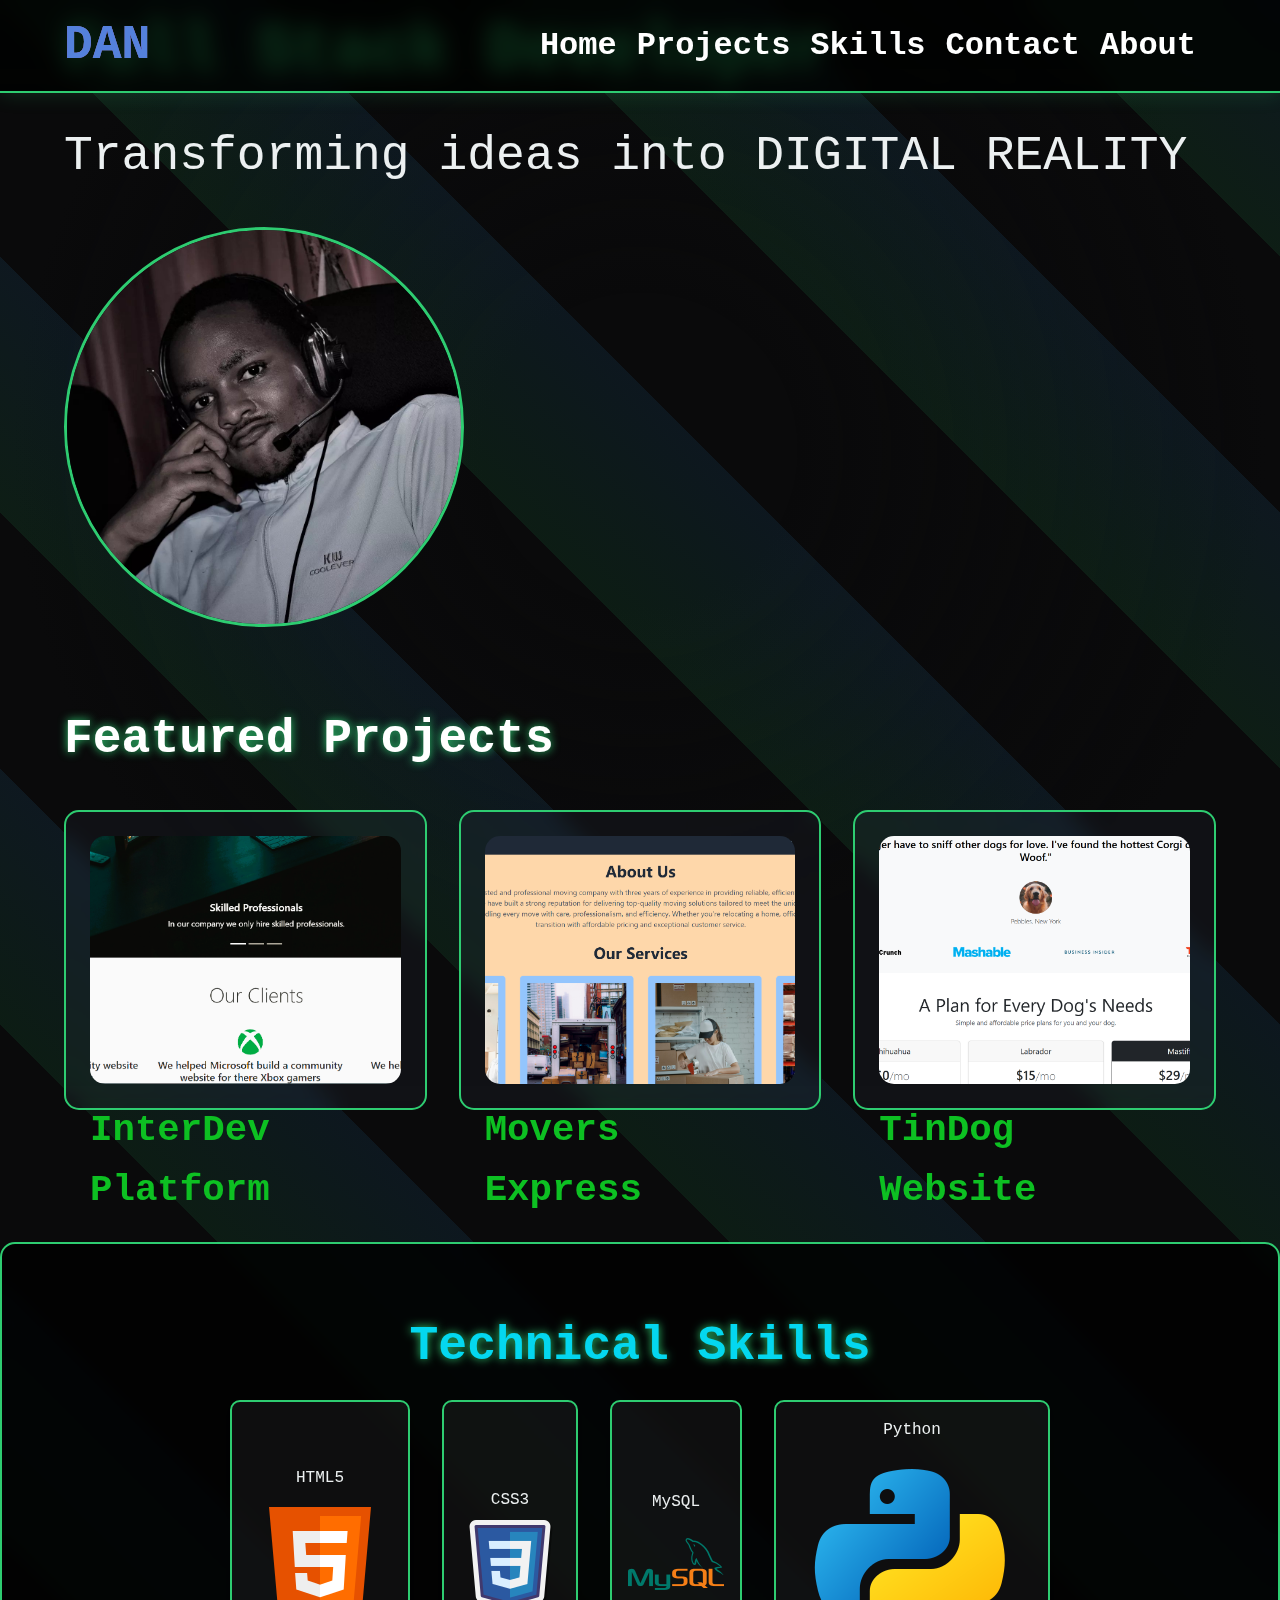
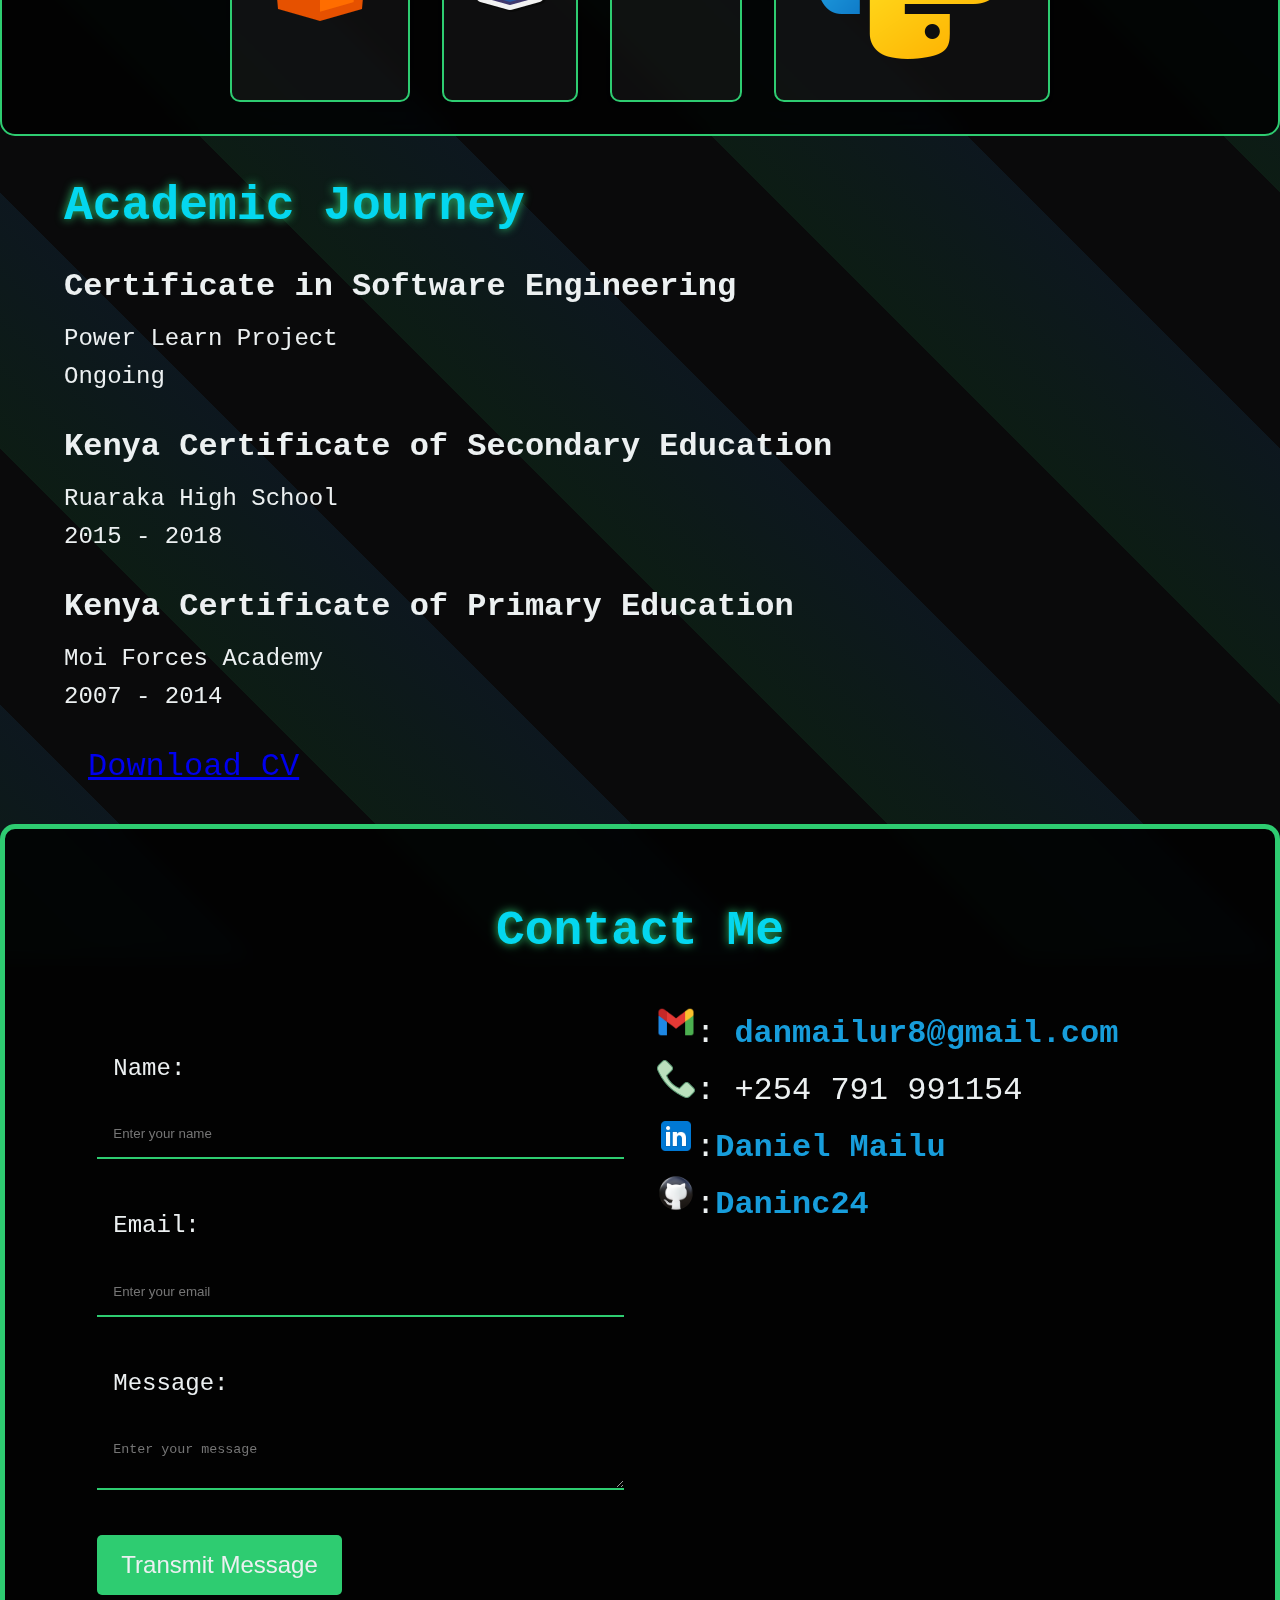
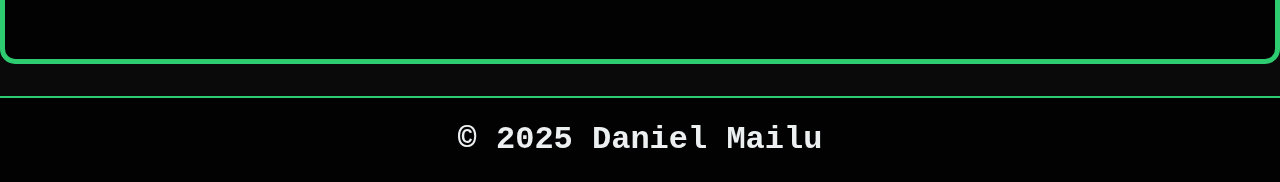
<file: index.html>
<!DOCTYPE html>
<html lang="en" data-theme="light">
<head>
    <meta charset="UTF-8">
    <meta name="viewport" content="width=device-width, initial-scale=1.0">
    <meta name="description" content="Award-winning portfolio by Daniel Mailu - CSS Mastery Showcase">
    <link rel="shortcut icon" href="assets/favicon.ico" type="image/x-icon">
    <title>Daniel Mailu | CSS Virtuoso</title>
    <link rel="stylesheet" href="style.css">
</head>
<body>
    <!-- Animated Background -->
    <div class="particles"></div>
    
    <!-- Navigation -->
    <nav class="navbar">
        <div class="container">
            <a href="index.html" class="logo glitch" data-text="DAN">DAN</a>
            <ul class="nav-links">
                <li><a href="index.html" class="holographic-link">Home</a></li>
                <li><a href="#projects" class="holographic-link">Projects</a></li>
                <li><a href="#skills" class="holographic-link">Skills</a></li>
                <li><a href="#contact" class="holographic-link">Contact</a></li>
                <li><a href="about.html" class="holographic-link">About</a></li>
            </ul>
        </div>
    </nav>
    <!-- Hero Section -->
    <section class="hero">
        <div class="container split">
            <div class="hero-content">
                <h1 class="cyberpunk-title">
                    <span class="cyberpunk-text">Full Stack</span>
                    <span class="cyberpunk-text tilt">Developer</span>
                </h1>
                <p class="typewriter">Transforming ideas into DIGITAL REALITY</p>
            </div>
            <div class="hero-image">
                <div class="image-wrapper">
                    <img src="assets/photo.jpg" alt="Daniel Mailu" loading="lazy">
                    <div class="image-border"></div>
                </div>
            </div>
        </div>
    </section>
    <!-- Projects Section -->
    <section id="projects" class="section">
        <div class="container">
            <h2 class="section-title">Featured Projects</h2>
            <div class="card-grid">
                <article class="project-card">
                    <div class="card-inner">
                        <div class="card-front">
                            <img src="assets/InterDev.png" alt="InterDev Preview" loading="lazy">
                            <h3>InterDev Platform</h3>
                        </div>
                        <div class="card-back">
                            <h3>Tech Stack</h3>
                            <ul class="tech-list">
                                <li>HTML5</li>
                                <li>CSS3</li>
                                <li>Bootstrap</li>
                            </ul>
                            <div class="card-links">
                                <a href="https://daninc24.github.io/InterDevs/" class="neon-button">ClickHere</a>
                            </div>
                        </div>
                    </div>
                </article>
                <article class="project-card">
                    <div class="card-inner">
                        <div class="card-front">
                            <img src="assets/movers.png" alt="Movers Preview" loading="lazy">
                            <h3>Movers Express</h3>
                        </div>
                        <div class="card-back">
                            <h3>Tech Stack</h3>
                            <ul class="tech-list">
                                <li>HTML5</li>
                                <li>CSS3</li>
                                <li>TailwindCSS</li>
                            </ul>
                            <div class="card-links">
                                <a href="https://daninc24.github.io/movers/" class="neon-button">ClickHere</a>
                                
                            </div>
                        </div>
                    </div>
                </article>
                <article class="project-card">
                    <div class="card-inner">
                        <div class="card-front">
                            <img src="assets/tindon.png" alt="TinDog Preview" loading="lazy">
                            <h3>TinDog Website</h3>
                        </div>
                        <div class="card-back">
                            <h3>Tech Stack</h3>
                            <ul class="tech-list">
                                <li>HTML5</li>
                                <li>CSS3</li>
                                <li>Bootstrap</li>
                            </ul>
                            <div class="card-links">
                                <a href="https://daninc24.github.io/css_bootstrap/" class="neon-button">ClickHere</a>
                            </div>
                        </div>
                    </div>
                </article>
            </div>
        </div>
    </section>

    <!-- Skills Section -->
    <section id="skills" class="section">
        <h2 class="section-title">Technical Skills</h2>
        <div class="container-skills">
            <div class="skills-web">
                <div class="skill-node">
                    <div class="node-core"></div>
                    <div class="node-label">HTML5</div>
                    <img src="assets/html5.png" alt="html5 logo" loading="lazy">
                </div>
                <div class="skill-node" >
                    <div class="node-core"></div>
                    <div class="node-label">CSS3</div>
                    <img src="assets/CSS3.png" alt="CSS3 logo" loading="lazy">
                </div>
                <div class="skill-node" >
                    <div class="node-core"></div>
                    <div class="node-label">MySQL</div>
                    <img src="assets/mysql.png" alt="MySQL logo" loading="lazy">
                </div>
                <div class="skill-node" >
                    <div class="node-core"></div>
                    <div class="node-label">Python</div>
                    <img src="assets/python.png" alt="Python logo" loading="lazy">
                </div>
            </div>
        </div>
    </section>
    <!-- Education section -->
    <section id="education" class="section">
        <div class="container">
            <h2 class="section-title">Academic Journey</h2>
            <div class="education-timeline">
                <div class="education-item">
                    <div class="timeline-content">
                        <h3>Certificate in Software Engineering</h3>
                        <p>Power Learn Project</p>
                        <p>Ongoing</p>
                    </div>
                </div>
                <div class="education-item">
                    <div class="timeline-content">
                        <h3>Kenya Certificate of Secondary Education</h3>
                        <p>Ruaraka High School</p>
                        <p>2015 - 2018</p>
                    </div>
                </div>
                <div class="education-item">
                    <div class="timeline-content">
                        <h3>Kenya Certificate of Primary Education</h3>
                        <p>Moi Forces Academy</p>
                        <p>2007 - 2014</p>
                    </div>
                </div>
            </div>
            <a id="download-cv" class="btn content-download button-main button-scheme" href="assets/DanielMailuResume.pdf" download="proposed_file_name" >Download CV</a>
            
        </div>
    </section>
        

    <!-- Contact Section -->
    <section id="contact" class="section">
        <div class="container">
            <h2 style="display: flex; justify-content: center; align-items: center;" class="section-title">Contact Me</h2>
            <div class="contact-grid">
                <form class="contact-form">
                    <div class="input-group">
                        <label>Name: </label><br><br>
                        <input type="text" placeholder="Enter your name" name="name" required>
                        <div class="underline"></div>
                    </div>
                    <div class="input-group">
                        <label>Email:</label><br><br>
                        <input type="email" placeholder="Enter your email" name="email" required>
                        <div class="underline"></div>
                    </div>
                    <div class="input-group">
                        <label>Message: </label><br><br>
                        <textarea name="message" placeholder="Enter your message" required></textarea>
                        <div class="underline"></div>
                    </div>
                    <button type="submit" class="neon-button btn">Transmit Message</button>
                </form>
                <div class="contact-info">
                    <div class="info-card">
                        <div class="hologram"></div>
                        <p><img src="assets/gmail-48.png" alt="gmail logo" width="40" height="40">: <a href="mailto:danmailur8@gmail.com">danmailur8@gmail.com</a></p>
                        <p><img src="assets/phone-40.png" alt="phone logo" width="40" height="40">: +254 791 991154</p>
                        <p><img src="assets/linkedin-48.png" alt="linkedin logo" width="40" height="40">:<a href="https://www.linkedin.com/in/daniel-ngila-445b6b187/">Daniel Mailu</a></p>
                        <p><img src="assets/github-logo-94.png" alt="github logo" width="40" height="40">:<a href="https://github.com/Daninc24">Daninc24</a></p>
                        <iframe src="https://www.google.com/maps/embed?pb=!1m18!1m12!1m3!1d255282.32390058297!2d36.6825788659323!3d-1.3032035598867184!2m3!1f0!2f0!3f0!3m2!1i1024!2i768!4f13.1!3m3!1m2!1s0x182f1172d84d49a7%3A0xf7cf0254b297924c!2sNairobi!5e0!3m2!1sen!2ske!4v1743232489911!5m2!1sen!2ske" width="600" height="450" style="border:0;" allowfullscreen="" loading="lazy" referrerpolicy="no-referrer-when-downgrade"></iframe>
                    </div>
                </div>
            </div>
        </div>
    </section>
    <!-- footer section -->
    <footer class="glass-footer">
        <div class="container">
            <p>&copy; 2025 Daniel Mailu</p>
        </div>
    </footer>
</body>
</html>
</file>
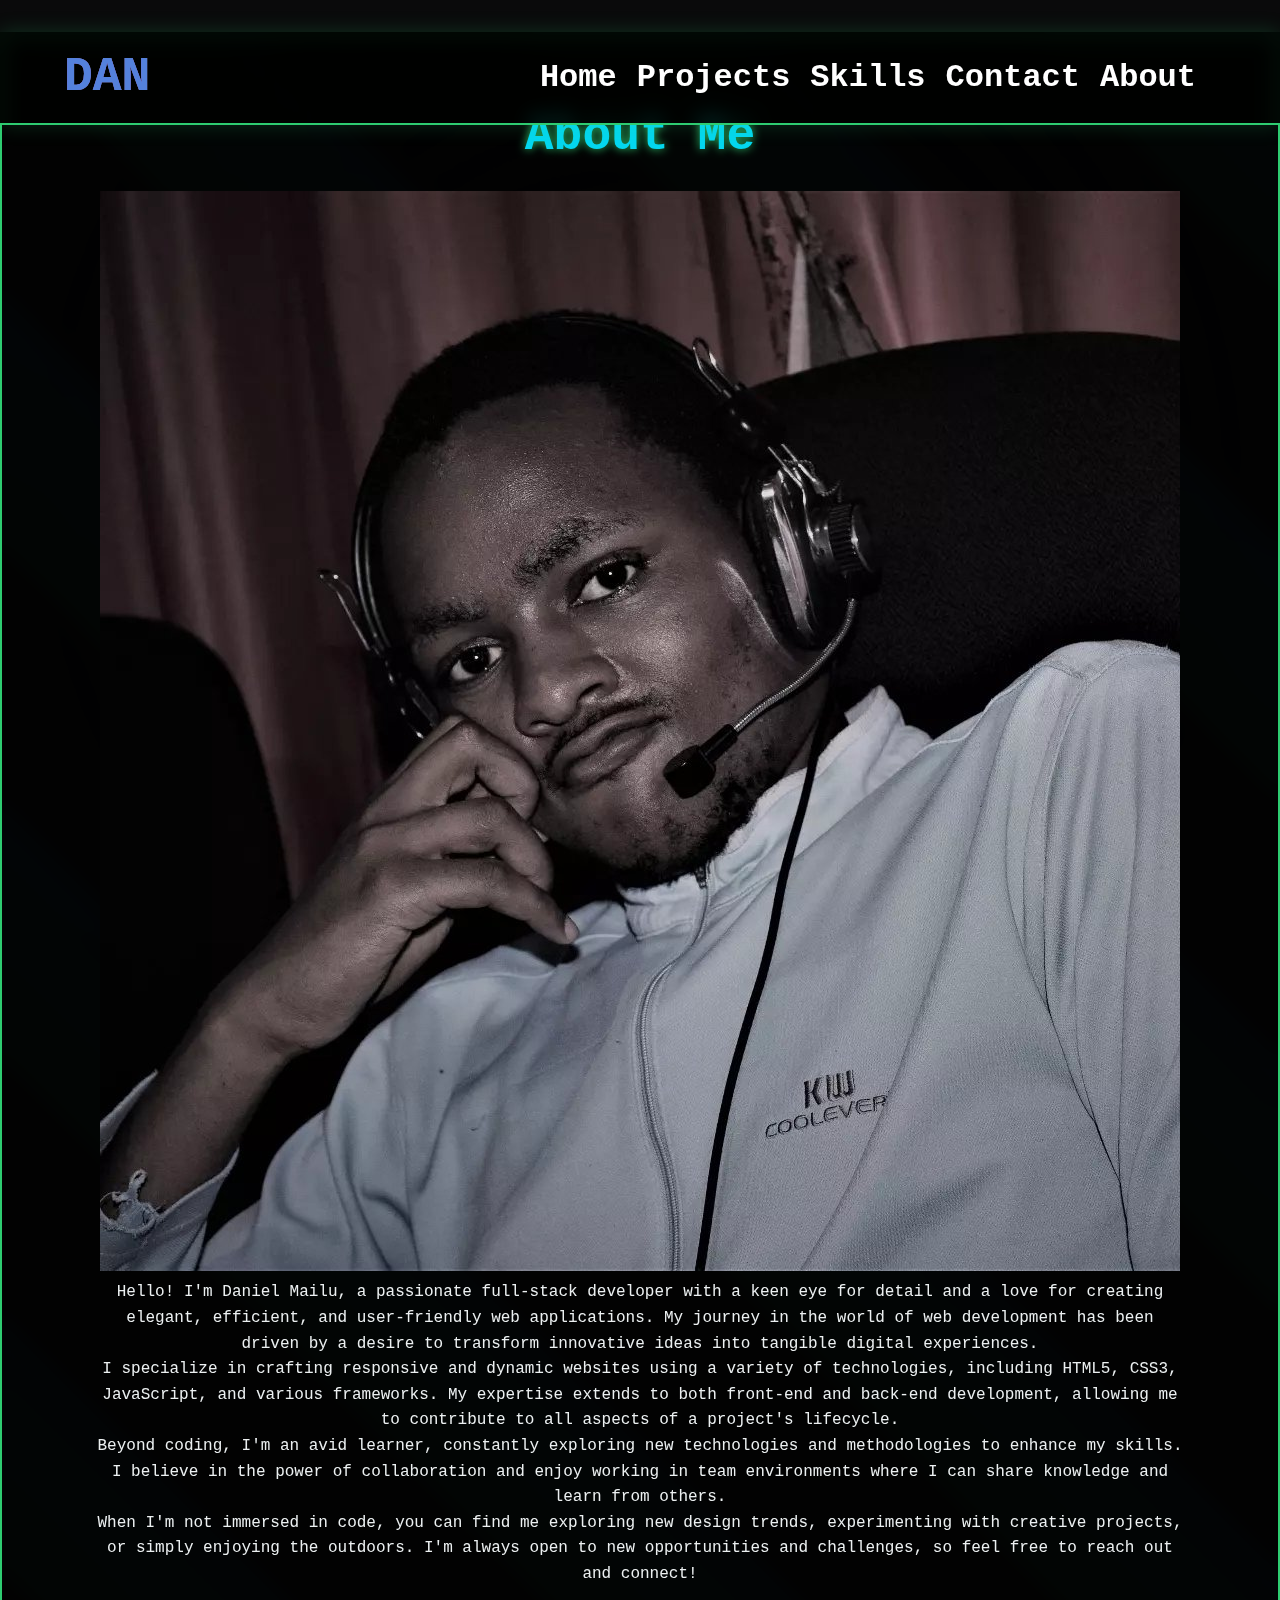
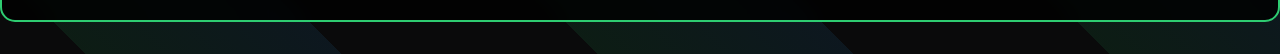
<file: about.html>
<!DOCTYPE html>
<html lang="en">
<head>
    <meta charset="UTF-8">
    <meta name="viewport" content="width=device-width, initial-scale=1.0">
    <link rel="shortcut icon" href="assets/favicon.ico" type="image/x-icon">
    <title>portfolio</title>
    <link rel="stylesheet" href="style.css">
    <link rel="stylesheet" href="about.css">
</head>
<body>
       <!-- Animated Background -->
       <div class="particles"></div>
    
       <!-- Navigation -->
       <nav class="navbar">
           <div class="container">
               <a href="#" class="logo glitch" data-text="DAN">DAN</a>
               <ul class="nav-links">
                    <li><a href="index.html " class="holographic-link">Home</a></li>
                    <li><a href="#projects" class="holographic-link">Projects</a></li>
                    <li><a href="#skills" class="holographic-link">Skills</a></li>
                    <li><a href="#contact" class="holographic-link">Contact</a></li>
                    <li><a href="about.html" class="holographic-link">About</a></li>
               </ul>
           </div>
       </nav>
       <!-- about section -->

       <section id="about" class="section">
        <div class="container">
            <h2 class="section-title">About Me</h2>
            <div class="about-content">
                <div class="about-image">
                    <img src="assets/photo.jpg" alt="Daniel Mailu" loading="lazy">
                </div>
                <div class="about-text">
                    <p>Hello! I'm Daniel Mailu, a passionate full-stack developer with a keen eye for detail and a love for creating elegant, efficient, and user-friendly web applications. My journey in the world of web development has been driven by a desire to transform innovative ideas into tangible digital experiences.</p>
                    <p>I specialize in crafting responsive and dynamic websites using a variety of technologies, including HTML5, CSS3, JavaScript, and various frameworks. My expertise extends to both front-end and back-end development, allowing me to contribute to all aspects of a project's lifecycle.</p>
                    <p>Beyond coding, I'm an avid learner, constantly exploring new technologies and methodologies to enhance my skills. I believe in the power of collaboration and enjoy working in team environments where I can share knowledge and learn from others.</p>
                    <p>When I'm not immersed in code, you can find me exploring new design trends, experimenting with creative projects, or simply enjoying the outdoors. I'm always open to new opportunities and challenges, so feel free to reach out and connect!</p>
                </div>
            </div>
        </div>
    </section>     
</body>
</html>
</file>
<file: style.css>
/* CSS Variables */
:root {
    --neon-primary: #2ecc71;
    --neon-secondary: #3498db;
    --matrix-green: rgb(13, 231, 13);
    --cyberpunk-pink: #ff00ff;
    --dark-bg: #0a0a0b;
    --light-bg: #f8f9fa;
    --text-dark: #496785;
    --text-light: #ecf0f1;
    --transition: 0.4s cubic-bezier(0.175, 0.885, 0.32, 1.275);
}

/*  Base Styles */
* {
    margin: 0;
    padding: 0;
    box-sizing: border-box;
}

body {
    background: var(--dark-bg);
    color: var(--text-light);
    font-family: 'Courier New', monospace;
    line-height: 1.6;
    overflow-x: hidden;
}

.container {
    width: 90%;
    max-width: 1200px;
    margin: 0 auto;
}

/*  Animated Particles  */
.particles {
    position: fixed;
    width: 100vw;
    height: 100vh;
    background: radial-gradient(circle, transparent 20%, var(--dark-bg) 80%);
    z-index: -1;
}

.particles::before {
    content: '';
    position: absolute;
    width: 200vmax;
    height: 200vmax;
    background: repeating-linear-gradient(
        45deg,
        var(--neon-primary) 0%,
        var(--neon-secondary) 5%,
        transparent 5%,
        transparent 10%
    );
    animation: particleFlow 100s linear infinite;
    opacity: 0.1;
}

@keyframes particleFlow {
    from { transform: rotate(0deg) }
    to { transform: rotate(360deg) }
}

/*  Navigation section */
.navbar {
    background: rgba(0, 1, 0, 0.808);
    backdrop-filter: blur(10px);
    position: fixed;
    width: 100%;
    z-index: 1000;
    border-bottom: 2px solid var(--neon-primary);
    box-shadow: 0 0 20px rgba(46, 204, 113, 0.2);
}
.navbar .container{
    display: flex;
    justify-content: space-between;
    align-items: center;
}


.logo.glitch {
    position: relative;
    color: var(--neon-primary);
    text-decoration: none;
    font-weight: 700;
    font-size: 3rem;
}

.logo.glitch::before,
.logo.glitch::after {
    content: attr(data-text);
    position: absolute;
    top: 0;
    left: 0;
    opacity: 0.8;
}

.logo.glitch::before {
    color: var(--cyberpunk-pink);
    animation: glitch 2s infinite;
}

.logo.glitch::after {
    color: var(--neon-secondary);
    animation: glitch 3s infinite reverse;
}
ul.nav-links {
    display: flex;
    align-items: center;
    text-decoration: none;
    list-style: none;
    padding: 10px;
    margin: 10;
}
.nav-links li {
    margin: 10px;
    cursor: pointer;
    font-size: 2rem;
    color: var(--text-light);

}
.nav-links li:hover a{
    color: var(--neon-primary);
}
.nav-links li a {
    text-decoration: none;
    font-weight: bold;
    color: white;
}

/* Glitch Animation */
.glitch {
    position: relative;
    color: var(--neon-primary);
    text-decoration: none;
    font-weight: 700;
    font-size: 3rem;
}

@keyframes glitch {
    2%, 64% { transform: translate(2px,0) }
    4%, 60% { transform: translate(-2px,0) }
    62% { transform: translate(0,2px) }
}

/* Hero section */


.hero-content {
    z-index: 1;
}

.hero h1 {
    font-size: 4rem;
    margin-bottom: 1rem;
    color: var(--neon-primary);
    text-shadow: 0 0 20px var(--neon-primary);
}

.hero p {
    font-size: 3rem;
    color: var(--text-light);
    margin-bottom: 2rem;
}
.hero img {
    border-radius: 50%;
    border: 3px solid var(--neon-primary);
    width: 400px;
    height: 400px;
    margin-bottom: 2rem;
}




/*  3D Flip Cards */
.project-card {
    perspective: 1000px;
    height: 400px;

}
#projects .section-title{
    color: white;
    font-size: 3rem;
    font-weight: bold;
}
.card-grid {
    display: grid;
    grid-template-columns: repeat(3, 1fr);
    grid-gap: 2rem;
    margin-top: 2rem;
}
.card-grid img {
    width: 100%;
    height: 100%;
    object-fit: cover;
    border-radius: 15px;
    transition: transform 0.8s;
}
.card-grid img:hover {
    transform: scale(1.1);
}
.card-inner {
    position: relative;
    width: 100%;
    height: 300px;
    transform-style: preserve-3d;
    transition: transform 0.8s;
}

.project-card:hover .card-inner {
    transform: rotateY(180deg);
}

.card-front, .card-back {
    position: absolute;
    width: 100%;
    height: 100%;
    backface-visibility: hidden;
    background: rgba(137, 165, 214, 0.05);
    border: 2px solid var(--neon-primary);
    border-radius: 15px;
    padding: 1.5rem;
    backdrop-filter: blur(10px);
    color: #0dc022;
    font-size: 2rem;
    font-weight: bold;

}

.card-back {
    transform: rotateY(180deg);
    background-color: #0d0d0d;
}

/* skill section*/
#skills {
    background: rgba(0, 0, 0, 0.8);
    backdrop-filter: blur(10px);
    border: 2px solid var(--neon-primary);
    border-radius: 15px;
    padding: 2rem;
    margin-top: 2rem;
    margin-bottom: 2rem;
    display: flex;
    flex-direction: column;
    align-items: center;
    justify-content: center;
    text-align: center;
}

.skills-container {
    display: flex;
    flex-wrap: wrap;
    justify-content: center;
    gap: 1rem;
}
.skills-web {
    display: flex;
    flex-direction: row;
    justify-content: space-between;
    gap: 2rem;
}

.skill-node {
    background: rgba(255, 255, 255, 0.05);
    border: 2px solid var(--neon-primary);
    border-radius: 10px;
    padding: 1rem;
    display: flex;
    flex-direction: column;
    align-items: center;
    justify-content: center;
    transition: transform 0.3s ease, box-shadow 0.3s ease;
    box-shadow: 0 4px 8px rgba(0, 0, 0, 0.1);
    min-width: 100px;
    min-height: 100px;
}

.skill-item:hover {
    transform: translateY(-5px);
    box-shadow: 0 6px 12px rgba(0, 0, 0, 0.2);
}

.skill-item i {
    font-size: 2.5rem;
    color: var(--neon-primary);
    margin-bottom: 0.5rem;
    animation: pulse 2s infinite;
}

.skill-item span {
    color: var(--text-light);
    font-size: 1.2rem;
}



@keyframes pulse {
    0%, 100% { transform: scale(1) }
    50% { transform: scale(1.2) }
}
/* Education Section */
.education {
    background: rgba(0, 0, 0, 0.8);
    backdrop-filter: blur(10px);
    border: 2px solid var(--neon-primary);
    border-radius: 15px;
    padding: 2rem;
    margin-top: 2rem;
    margin-bottom: 2rem;
    display: flex;
    flex-direction: column;
    align-items: center;
    justify-content: center;
    text-align: center;
}

 .section-title {
    color: var(--neon-primary);
    margin-top: 2rem;
    margin-bottom: 1rem;
    text-shadow: 0 0 10px var(--neon-primary);
    font-size: 3rem;
    color: #04d7ef;
    
}

.education-item {
    margin-bottom: 1.5rem;
}

.education-item h3 {
    color: var(--text-light);
    margin-bottom: 0.5rem;
    font-size: 2rem;
}

.education-item p {
    color: var(--text-light);
    font-size: 1.5rem;
};
.download {
    font-size: 3rem;
    padding: 1rem 1.5rem;
}
#download-cv {
    font-size: 2rem;
    padding: 1rem 1.5rem;    
}
#download-cv:hover {
    color: blueviolet;
}





/* Contact section */
#contact {
    background: rgba(0, 0, 0, 0.8);
    backdrop-filter: blur(10px);
    border: 5px solid var(--neon-primary);
    border-radius: 15px;
    padding: 2rem;
    margin-top: 2rem;
    margin-bottom: 2rem;
}
.contact-grid {
    display: grid;
    grid-template-columns: repeat(2, 1fr);
    grid-gap: 2rem;
    margin-top: 2rem;
    margin-bottom: 2rem;
}
.info-card iframe{
    width: 100%;
    height: 300px;
    border: none;
}
.contact-form {
    font-size: 1.5rem;
    height: 100%;
    
}
.input-group {
    position: relative;
    margin: 2rem 0;
}

.input-group input,
.input-group textarea {
    width: 100%;
    padding: 1rem;
    background: transparent;
    border: none;
    border-bottom: 2px solid var(--neon-primary);
    color: var(--text-light);
    transition: var(--transition);
}

.input-group input:focus,
.input-group textarea:focus {
    outline: none;
    border-bottom-color: var(--cyberpunk-pink);
}
.contact-form .btn {
    font-size: 1.5rem;
    padding: 1rem 1.5rem;
    background: var(--neon-primary);
    color: var(--text-light);
    border: none;
    border-radius: 5px;
    cursor: pointer;
}
.info-card {
    font-size: 2rem;
    height: 100%;
}
.info-card a{
    color: rgb(23, 157, 219);
    text-decoration: none;
    transition: color 0.3s ease;
    font-weight: bold;
}
.contact-form .btn:hover {
    background: var(--cyberpunk-pink);
}

.input-group label {
    position: absolute;
    left: 1rem;
    top: 1rem;
    pointer-events: none;
    transition: var(--transition);
}

.input-group input:focus ~ label,
.input-group input:valid ~ label,
.input-group textarea:focus ~ label,
.input-group textarea:valid ~ label {
    transform: translateY(-150%);
    font-size: 2rem;
    color: var(--neon-primary);
}

/* footer section */
footer {
    background: rgba(0, 0, 0, 0.8);
    backdrop-filter: blur(10px);
    border-top: 2px solid var(--neon-primary);
    padding: 1rem;
    text-align: center;
    color: var(--text-light);
    margin-top: 2rem;
    font-size: 2rem;
    font-weight: bold;
}

footer a {
    color: var(--neon-primary);
    text-decoration: none;
    transition: color 0.3s ease;
}

footer a:hover {
    color: var(--cyberpunk-pink);
}

/* Responsive Design */
@media (max-width: 768px) {
    .navbar {
        position: initial;
        background-color:  rgba(5, 6, 6, 0.808);
    }
    
 
    .hero h1 {
        font-size: 2rem;
    }

    .hero p {
        font-size: 1.5rem;
    }
    .hero img {
        width: 300px;
        height: 300px;
    }
    .card-grid {
        grid-template-columns: repeat(1, 1fr);
    }
    .skills-web {
        flex-direction: column;
    }
    .nav-links {
        flex-direction: row;
    }
    .nav-links li {
        margin: 3px;
        font-size: 0.7rem;
        padding: 5px;
        
    }
    .nav-links li a {
        color: white;
    }
    .logo {
        font-size: 1rem;
    }
    
    .logo.glitch {
        font-size: 1.5rem;
    }
    .contact-grid {
        display: flex;
        flex-direction: column;
    }
    .info-card {
        font-size: 1.5rem;
    }
    .info-card img {
        width: 20px;
        height: 20px;
    }
    .education-item h3 {
        font-size: 1.5rem;
    }
    .education-item p {
        font-size: 1rem;
    }
    .section-title {
        font-size: 2rem;
    }

    footer {
        font-size: 1.5rem;
    }
}

/* Print Optimization */
@media print {
    .navbar, .particles, .theme-toggle {
        display: none;
    }
    
    body {
        background: white !important;
        color: black !important;
    }
}
</file>
<file: about.css>
/* about section */
#about {
    background: rgba(0, 0, 0, 0.8);
    backdrop-filter: blur(10px);
    border: 2px solid var(--neon-primary);
    border-radius: 15px;
    padding: 2rem;
    margin-top: 2rem;
    margin-bottom: 2rem;
    display: flex;
    flex-direction: column;
    align-items: center;
    justify-content: center;
    text-align: center;
}
.about-container {
    display: flex;
    flex-direction: column;
    align-items: center;
    justify-content: center;
    text-align: center;
}
.about-container p {
    font-size: 2rem;
    color: var(--text-light);
    margin-bottom: 2rem;
}
.about-container h2 {
    font-size: 3rem;
    color: var(--neon-primary);
    margin-bottom: 2rem;
}
/* resposive design */
@media (max-width: 768px) {
    .about-container p {
        font-size: 1.5rem;
    }
    .about-container h2 {
        font-size: 2rem;
    }
    img {
        width: 300px;
        height: 300px;
    }
}
</file>
